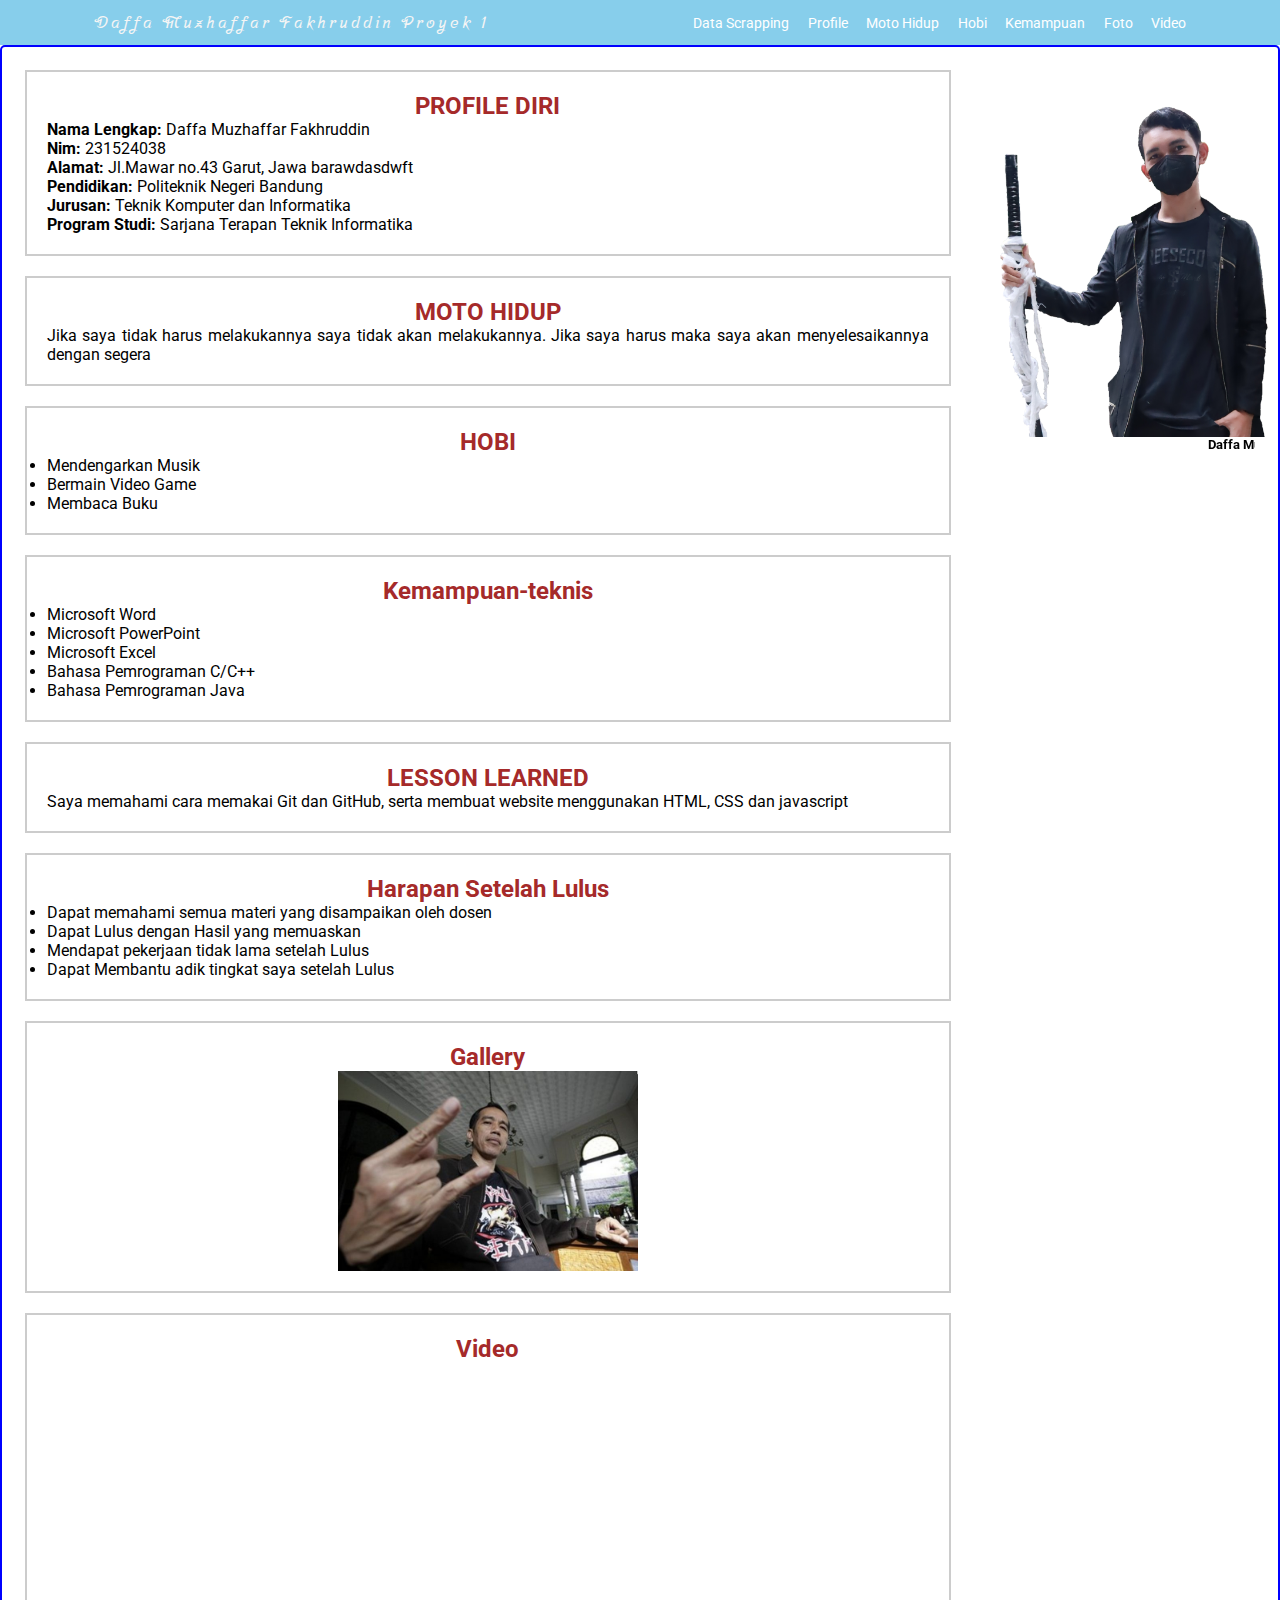
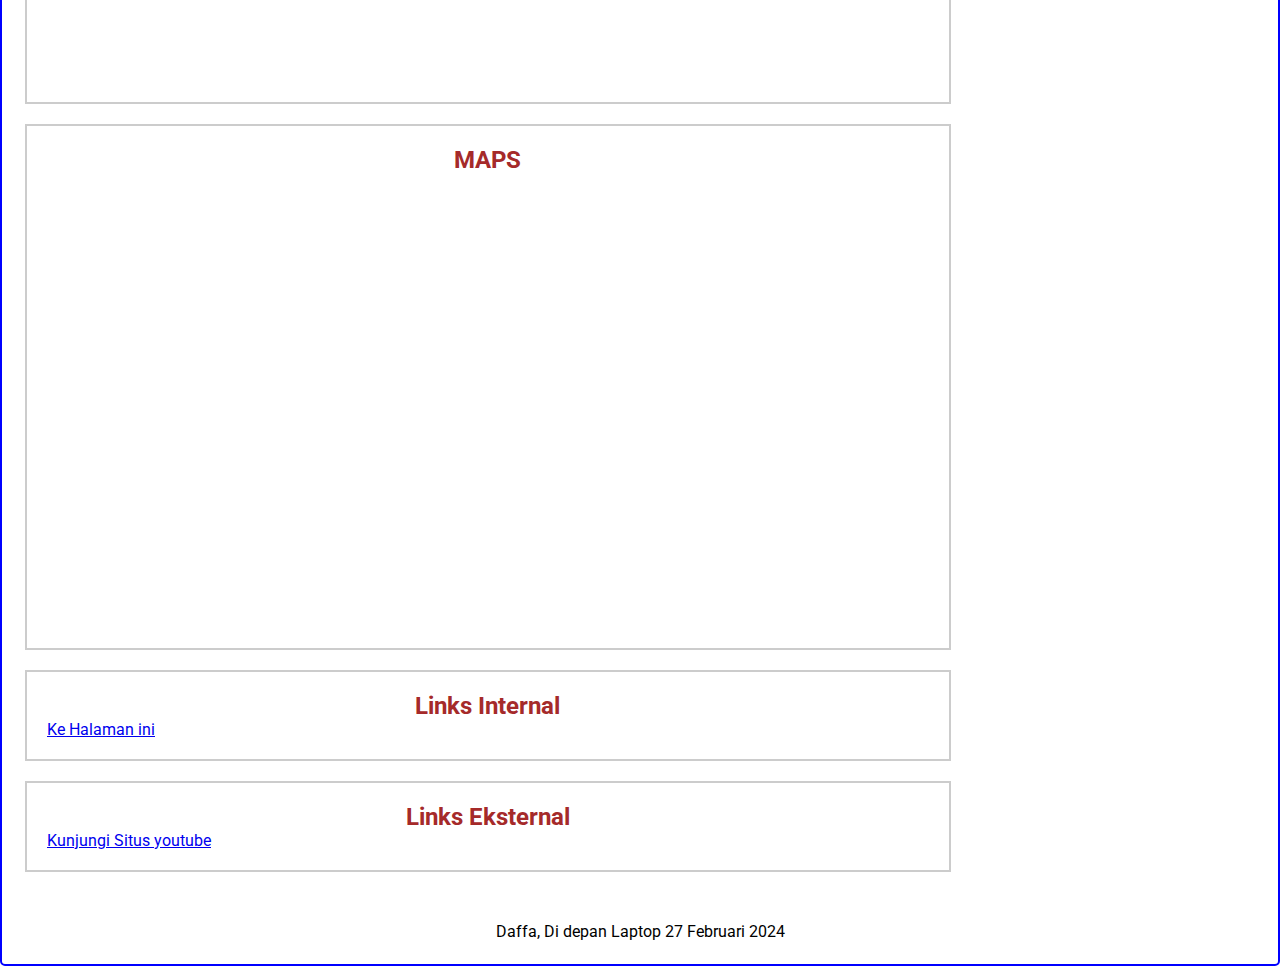
<file: index.html>
<!DOCTYPE html>
<html lang="en">

<head>
    <meta charset="UTF-8">
    <meta name="viewport" content="width=device-width, initial-scale=1.0">
    <title>Proyek1 DAFFA_M HTML 27 02 2024</title>
    <link rel="stylesheet" href="css/style.css">
    <link href="https://fonts.googleapis.com/css2?family=Roboto&family=Srisakdi&display=swap" rel="stylesheet">

</head>

<body>
    <header>

        <nav>
            <div class="logo">
                <h4>Daffa Muzhaffar Fakhruddin Proyek 1</h4>
            </div>
            <ul>
                <li class="active"><a href="./index.html"></a></li>
                <li><a href="headline.html">Data Scrapping</a></li>
                <li><a href="#profile-diri">Profile</a></li>
                <li><a href="#Moto Hidup">Moto Hidup</a></li>
                <li><a href="#Hobi">Hobi</a></li>
                <li><a href="#Kemampuan">Kemampuan</a></li>
                <li><a href="#Foto">Foto</a></li>
                <li><a href="#Video">Video</a></li>
            </ul>
            <div class="menu-toggle">
                <input type="checkbox">
                <span></span>
                <span></span>
                <span></span>   
            </div>
        </nav>
    </header>
    <div class="container">
    <main>
        <div class="box flextwo">
            <article id="profile-diri">
                <h2>PROFILE DIRI</h2>
                <p><strong>Nama Lengkap: </strong> Daffa Muzhaffar Fakhruddin</p>
                <p><strong>Nim: </strong> 231524038</p>
                <p><strong>Alamat: </strong> Jl.Mawar no.43 Garut, Jawa barawdasdwft</p>
                <p><strong>Pendidikan: </strong> Politeknik Negeri Bandung</p>
                <p><strong>Jurusan: </strong> Teknik Komputer dan Informatika</p>
                <p><strong>Program Studi: </strong> Sarjana Terapan Teknik Informatika</p>
            </article>
            <article id="Moto Hidup">
                <h2>MOTO HIDUP</h2>
                <p>Jika saya tidak harus melakukannya saya tidak akan melakukannya. Jika saya harus maka saya akan menyelesaikannya dengan segera</p>
            </article>
            <article id="Hobi">
                <h2>HOBI</h2>
                <ul>
                    <li><p>Mendengarkan Musik</p></li>
                    <li><p>Bermain Video Game</p></li>
                    <li><p>Membaca Buku</p></li>
                </ul>
            </article>
            <article id="Kemampuan">
                <h2>Kemampuan-teknis</h2>
                <ul>
                    <li><p>Microsoft Word</p></li>
                    <li><p>Microsoft PowerPoint</p></li>
                    <li><p>Microsoft Excel</p></li>
                    <li><p>Bahasa Pemrograman C/C++</p></li>
                    <li><p>Bahasa Pemrograman Java</p></li>
                </ul>
            </article>
            <article>
                <h2>LESSON LEARNED</h2>
                <p>Saya memahami cara memakai Git dan GitHub, serta membuat website menggunakan HTML, CSS dan javascript </p>
            </article>
            <article id="Harapan">
                <h2>Harapan Setelah Lulus</h2>
                <ul>
                    <li><p>Dapat memahami semua materi yang disampaikan oleh dosen</p></li>
                    <li><p>Dapat Lulus dengan Hasil yang memuaskan</p></li>
                    <li><p>Mendapat pekerjaan tidak lama setelah Lulus</p></li>
                    <li><p>Dapat Membantu adik tingkat saya setelah Lulus</p></li>
                </ul>
            </article>
            <article id="Foto">
                <h2>Gallery</h2>
                <img src="img/pakjokowi.jpg" class="image"/>
            </article>
            <article id="Video">
                <h2>Video</h2>
                <iframe width="560" height="315" src="https://www.youtube.com/embed/lLJGB2fcZxY?si=dXdxUWPyzZQ7uVeH" title="YouTube video player" frameborder="0" allow="accelerometer; autoplay; clipboard-write; encrypted-media; gyroscope; picture-in-picture; web-share" allowfullscreen></iframe>
            </article>
            <article id="Maps">
                <h2>MAPS</h2>
            <iframe src="https://www.google.com/maps/embed?pb=!1m18!1m12!1m3!1d3966.7039540025344!2d106.82163007453047!3d-6.170380660466844!2m3!1f0!2f0!3f0!3m2!1i1024!2i768!4f13.1!3m3!1m2!1s0x2e69f51beef3a83d%3A0xf33dc651dadbb47d!2sIstana%20Merdeka!5e0!3m2!1sid!2sid!4v1709052811882!5m2!1sid!2sid" width="600" height="450" style="border:0;" allowfullscreen="" loading="lazy" referrerpolicy="no-referrer-when-downgrade"></iframe>
            </article>
            <article>    
                <h2>Links Internal</h2>
                <a href="http://127.0.0.1:5500/index.html">Ke Halaman ini</a>
            </article>
            <article>
                <h2>Links Eksternal</h2>
                <a href="https://www.youtube.com/" target="_blan">Kunjungi Situs youtube</a>
            </article>
        </div>
        <aside class="box flexone">
            <img src="img/dad.png" class="image"/>
            <h5><marquee>Daffa Muzhaffar Fakhruddin</marquee></h5>
        </aside>
    </main>
    <footer class="box">
        Daffa, Di depan Laptop 27 Februari 2024
    </footer>
    </div>
</div>
    <script src="js/main.js"></script>
</body>

</html>
</file>
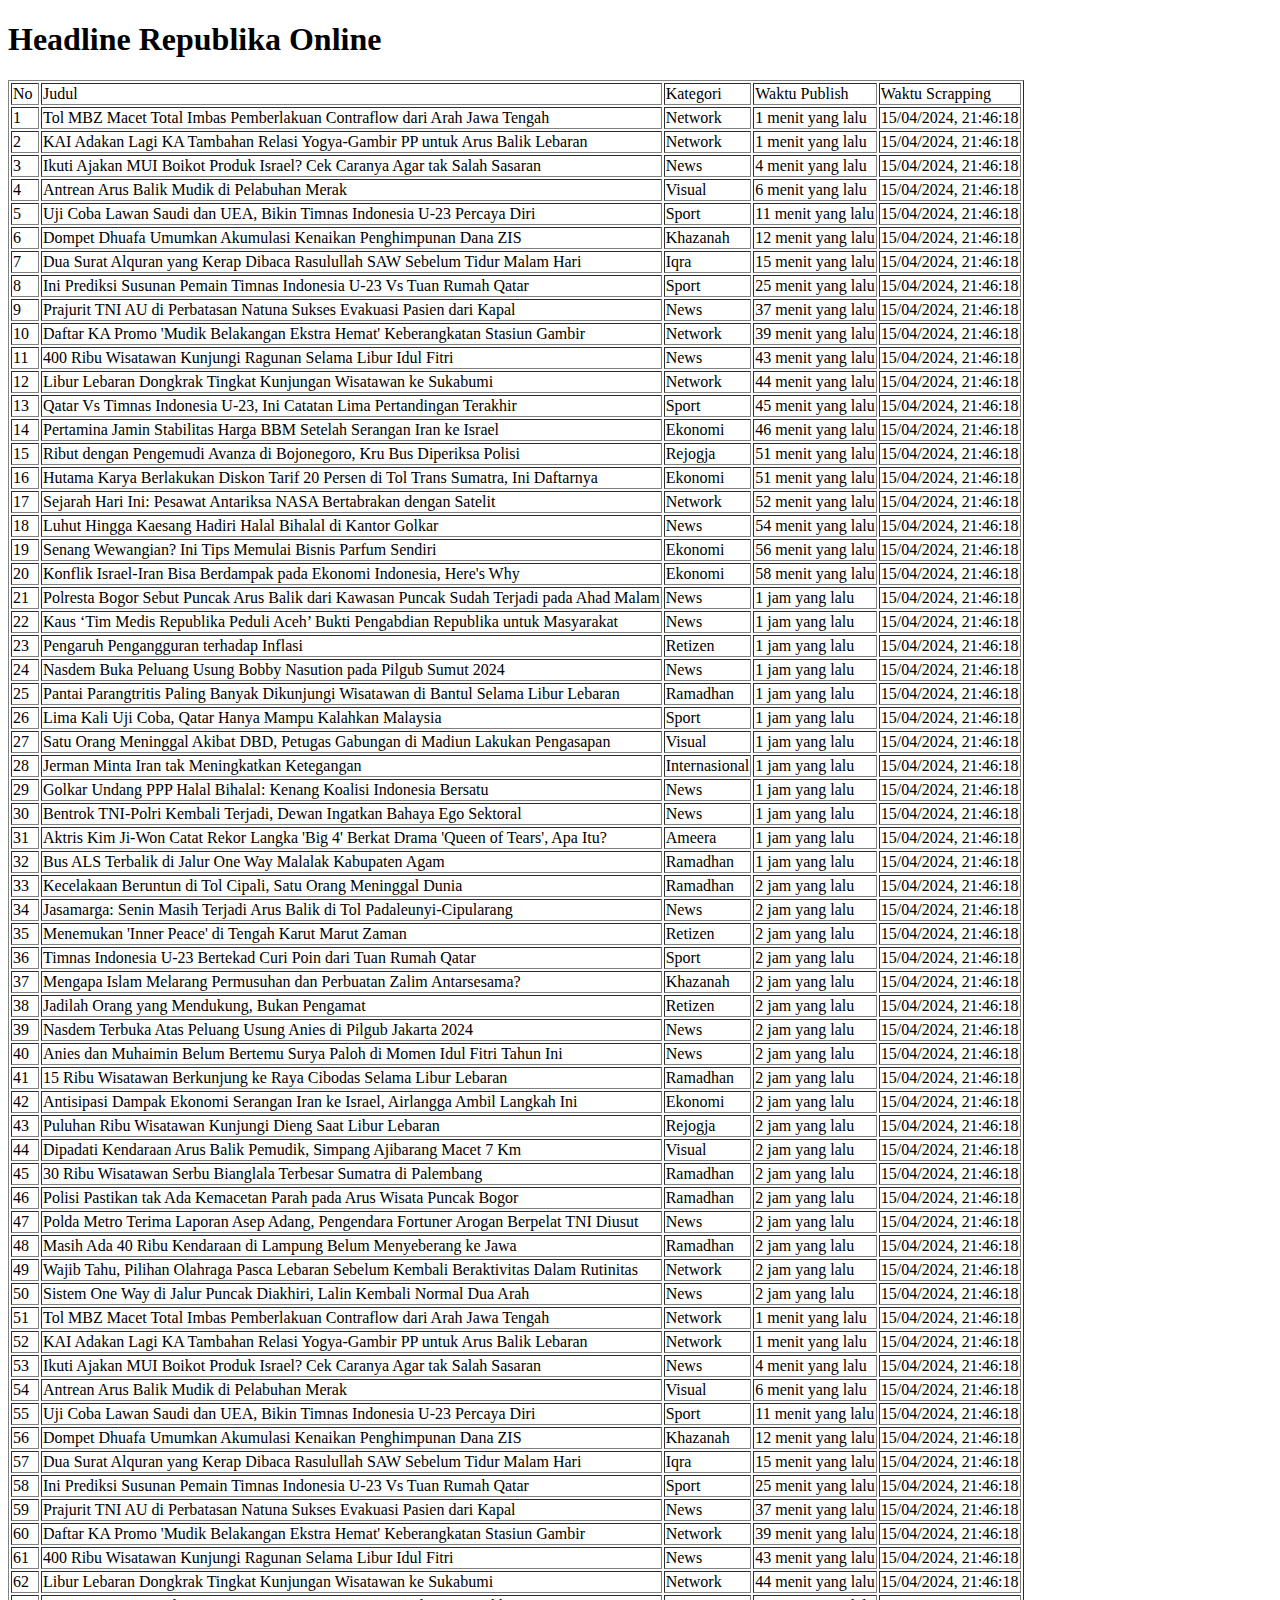
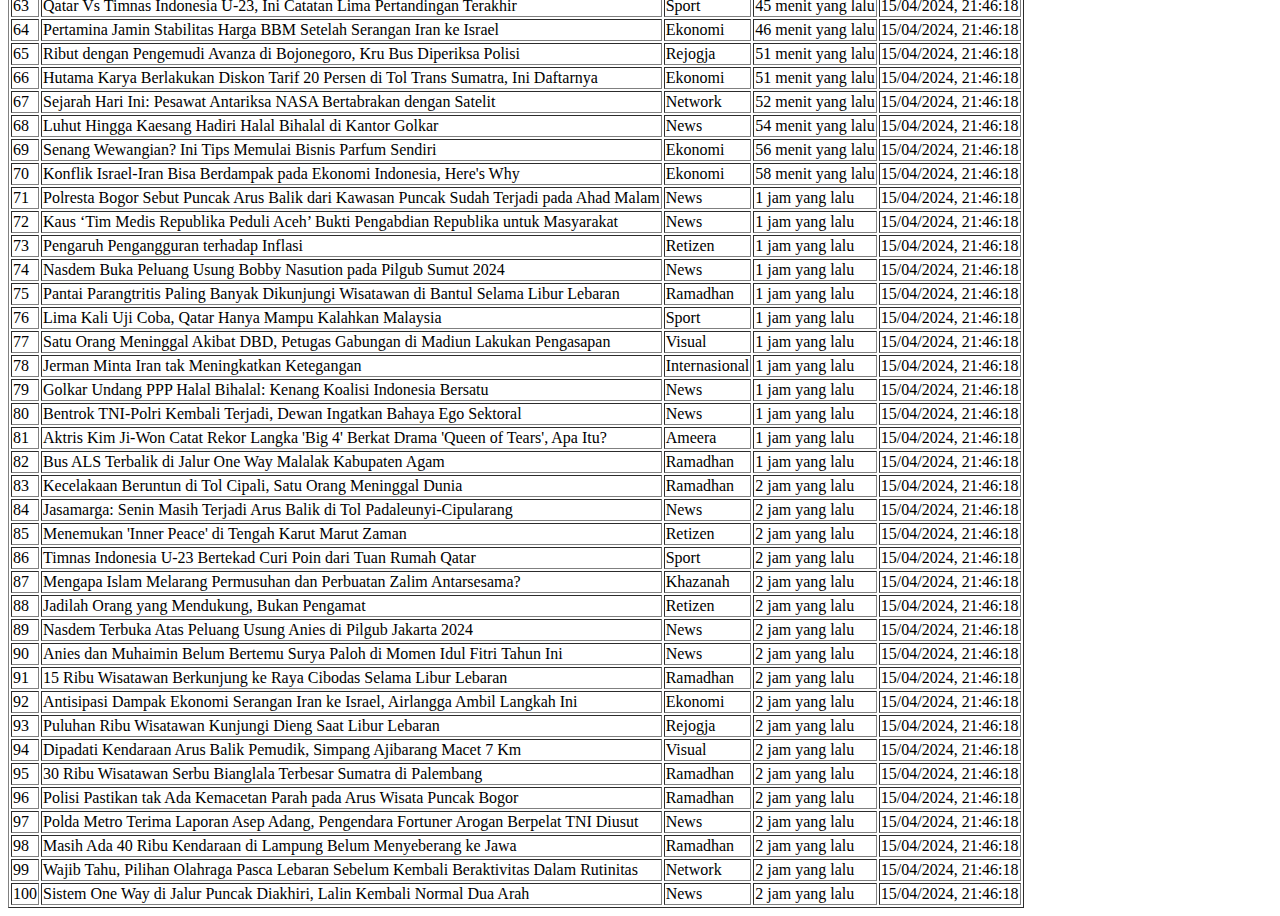
<file: headline.html>
<!DOCTYPE html>
<html lang="en">
<head>
    <meta charset="UTF-8">
    <meta name="viewport" content="width=device-width, initial-scale=1.0">
    <title>Membaca File Json</title>
    <script src="https://code.jquery.com/jquery-3.5.1.js"></script>
</head>
<body>
    <h1>Headline Republika Online</h1>
    <div id="headline_json"></div>
    <script src="./js/main.js"></script>
</body>
</html>
</file>
<file: css/style.css>
* {
  margin: 0;
  padding: 0;
}
body {
  font-family: "Roboto", sans-serif;
  overflow-x: hidden;
}
/*navbar*/
nav {
  display: flex;
  background-color: skyblue;
  justify-content: space-around;
  /* padding: 20px 0; atas bawah 20  kiri kanan 0 */
  /* atur padding dengan flex */
  height: 45px;
  align-items: center;
  color: whitesmoke;
}
nav ul {
  display: flex;
  list-style: none;
  width: 40%;
  justify-content: space-between;
  transition: all 0.4s;
}
nav .logo {
  font-family: "Srisakdi", cursive;
  letter-spacing: 3px; /*space antar char*/
}

nav ul li a {
  text-decoration: none;
  color: white;
  font-size: 0.9rem;
}

nav ul li a:hover {
  color: teal;
}
  /* hamburger menu */
  .menu-toggle{
    display: none; 
    flex-direction: column;
    height: 17px;
    justify-content: space-between;
    position: relative;
 }
 .menu-toggle input{
     position: absolute;
     top:-5px;
     left:-3px;
     width:21px;
     height: 21px;
     opacity: 0;
     cursor: pointer;
     z-index: 2;
 }
 .menu-toggle span{
     display: block;
     width: 21px;
     height: 2px;
     background-color: whitesmoke;
     border-radius: 3px;
     transition: all 0.7s;
 }

   /*x on hamburger menu*/
   .menu-toggle span:nth-child(2){
    transform-origin: left center;
  }
  
  .menu-toggle span:nth-child(4){
    transform-origin: left center;
  }
  
  .menu-toggle input:checked ~ span:nth-child(2){
    transform: rotate(45deg) ;
  }
  
  .menu-toggle input:checked ~ span:nth-child(4){
    transform: rotate(-45deg) ;
  }
  /* invis span ke 2 / child ke 3 */
  .menu-toggle input:checked ~ span:nth-child(3){
    width: 0%;
    opacity: 0;
    transition: .1s
  }

  .image {
   
    width: 300%;
    height: auto;  
    max-width: 300px;
    display: block;
    align-content: center;
    margin-left: auto;
    margin-right: auto;
}

.container {
    display: flex;
    flex-direction: column;

    border: 2px solid blue;
    padding: 8px;
    border-radius: 5px;
    margin: 0 auto;

}
main {
    display: flex;
    flex-direction: row;
}

.box {
    margin: 5px;
    padding: 10px;
    border-radius: 5px;
}
/* supaya ada jarak antar box  */
.flexone{
flex-grow: 1;
}
.flextwo article{
    border: 2px solid #ccc;
    border-radius: : 5px;
    padding: 20px;
    margin-bottom: 20px;
    flex-grow: 2;
    }
footer {
    text-align: center;
}
h2 {
  
    text-align: center;
    color: brown;
    text-justify: inter-word;
    word-wrap: break-word;

}
h5 {
  text-align: center;
  color: black;
  text-justify: inter-word;
  word-wrap: break-word;
 
}
p {
    text-align: justify;
    text-justify: inter-word;
}
@media screen and (max-width: 768px) {
    nav ul{
      width: 50%;
    }
  }

  @media screen and (max-width: 576px) {
   .menu-toggle{
       display: flex;
   }
   main{
       flex-direction: column-reverse;
   }
    nav ul{
      position: absolute;
      right:0;
      top: 0;
      width: 50%;
      flex-direction: column;
      height: 100vh;
      justify-content:space-evenly;
      align-items: center;
      background-color: coral;
      /* transform: translateX(100%);  */
      transition: all 0.72s;
      opacity: 0;
      z-index: 2;
    }
    nav ul.menushow{
        opacity: 0.5;
        /* transform: translateX(0); */
    }
  }
</file>
